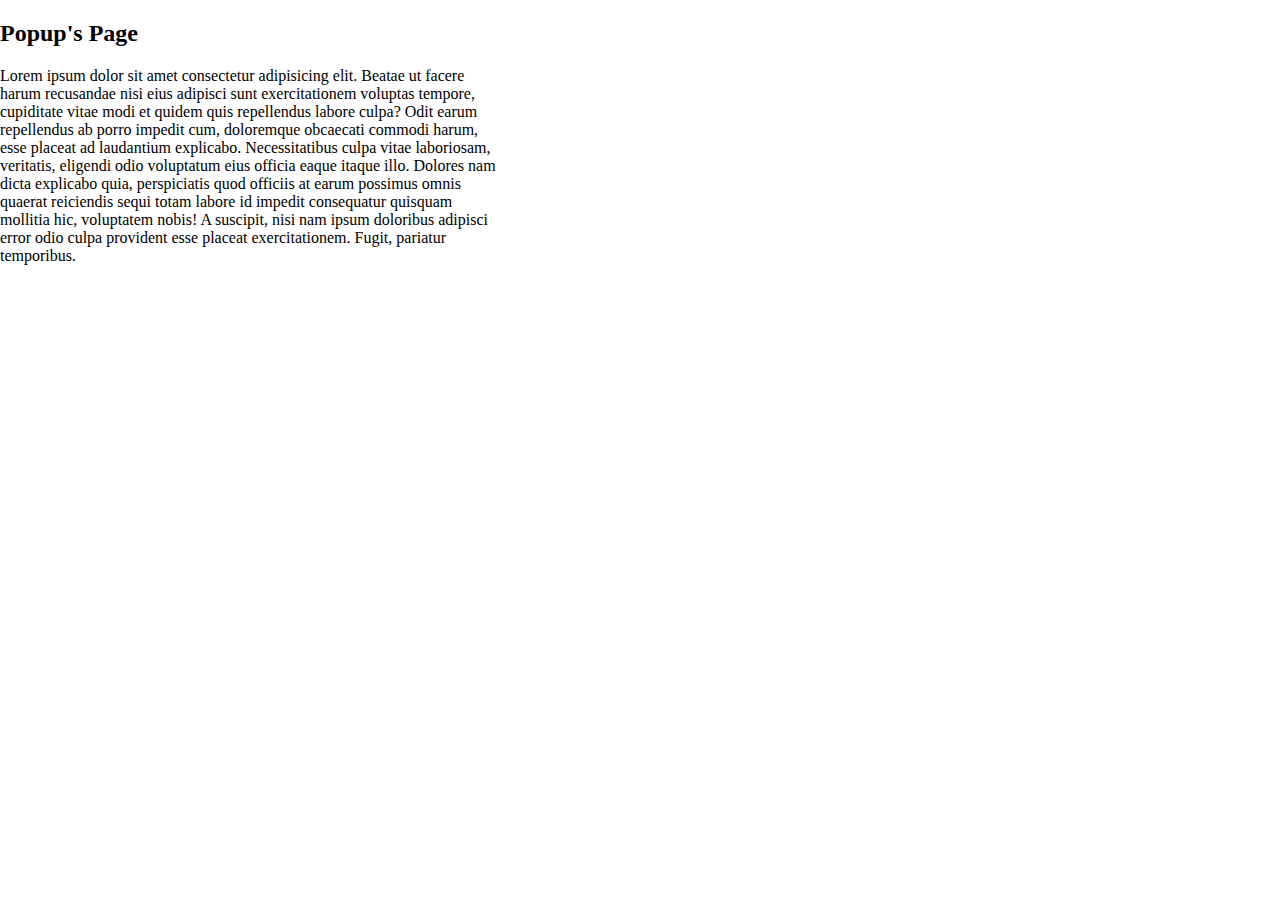
<file: popup/index.html>
<!DOCTYPE html>
<html lang="en">
<head>
    <meta charset="UTF-8">
    <meta name="viewport" content="width=device-width, initial-scale=1.0">
    <link rel="stylesheet" href="./style.css">
    <script src="./index.js"></script>
    <title>Document</title>
</head>
<body>
    <h2>Popup's Page</h2>
    <p>Lorem ipsum dolor sit amet consectetur adipisicing elit. Beatae ut facere harum recusandae nisi eius adipisci sunt exercitationem voluptas tempore, cupiditate vitae modi et quidem quis repellendus labore culpa? Odit earum repellendus ab porro impedit cum, doloremque obcaecati commodi harum, esse placeat ad laudantium explicabo. Necessitatibus culpa vitae laboriosam, veritatis, eligendi odio voluptatum eius officia eaque itaque illo. Dolores nam dicta explicabo quia, perspiciatis quod officiis at earum possimus omnis quaerat reiciendis sequi totam labore id impedit consequatur quisquam mollitia hic, voluptatem nobis! A suscipit, nisi nam ipsum doloribus adipisci error odio culpa provident esse placeat exercitationem. Fugit, pariatur temporibus.</p>
</body>
</html>
</file>
<file: popup/style.css>
body {
    height: 350px;
    width: 500px;
    margin: 0;
    padding: 0
}
</file>
